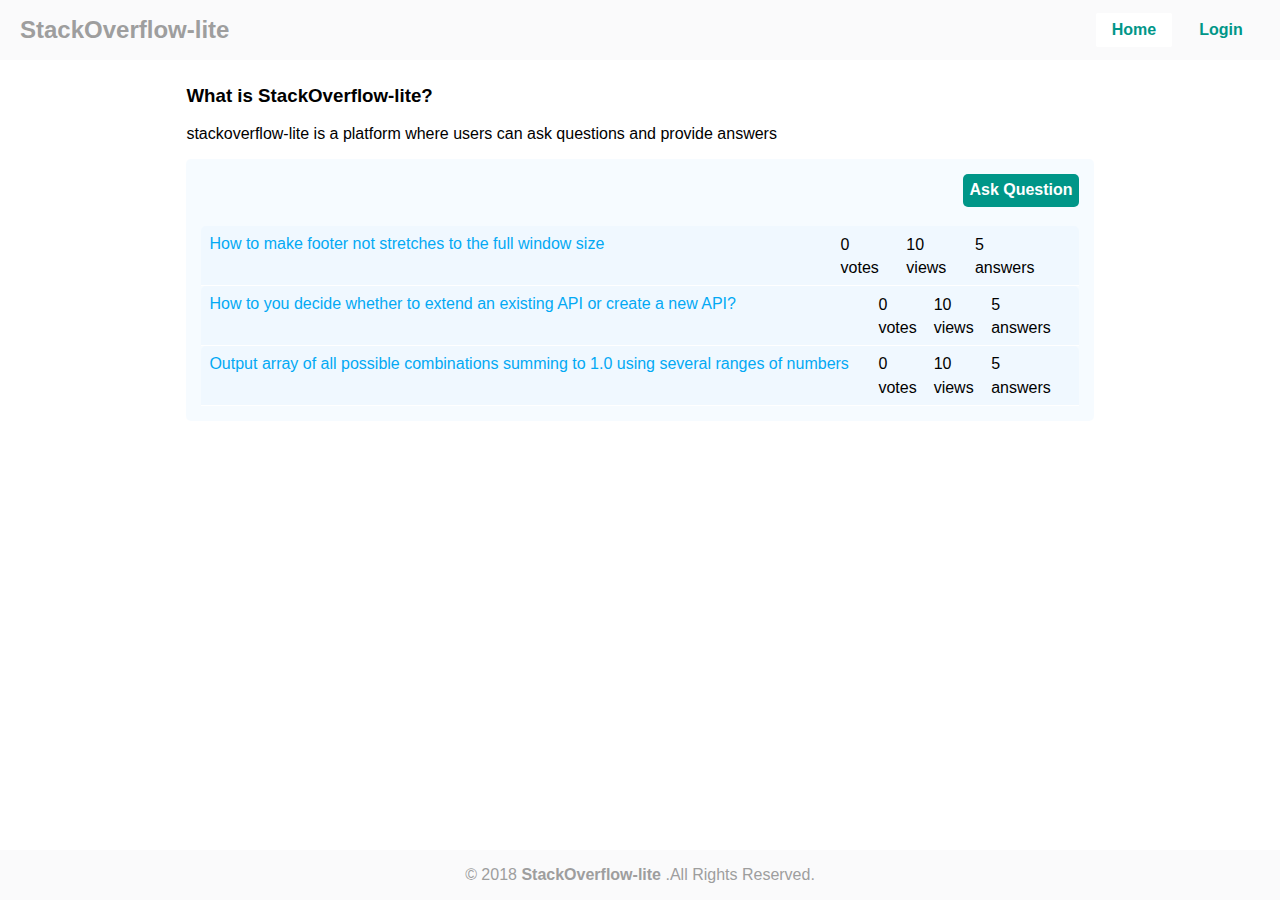
<file: index.html>
<!DOCTYPE html>
<html lang="en">
<head>
    <meta charset="UTF-8">
    <title>StackOverflow-lite</title>
    <link href="style.css" rel="stylesheet">
</head>
<body>
<div class="container">
    <header>
        <a href="index.html" class="logo"><h2><strong>StackOverflow</strong>-lite</h2></a>
        <div class="navigation">
            <a class="active" href="index.html">Home</a>
            <a href="login.html">Login</a>
            <!--<a href="register.html">Sign Up</a>-->

        </div>
    </header>
    <div class="main">
        <nav></nav>
        <article >
            <div>
                <h3>What is StackOverflow-lite?</h3>
                <p>stackoverflow-lite is a platform where users can ask questions and provide answers</p>
            </div>
            <div class="question">
                <!--<h3>Questions</h3>-->
                <a href="#" class="q-btn">Ask Question</a>
                <div class="clearfix"></div>
                <table class="q-table">
                    <tr>
                        <td><a href="#">How to make footer not stretches to the full window size</a></td>
                        <td>0</td>
                        <td>10</td>
                        <td>5</td>
                    </tr>
                    <tr>
                        <td></td>
                        <td>votes</td>
                        <td>views</td>
                        <td>answers</td>
                    </tr>
                    <!--q-row-->
                </table>
                <table class="q-table">
                    <tr>
                        <td class="q-title"><a href="#">How to you decide whether to extend an existing API or create a new API?</a></td>
                        <td>0</td>
                        <td>10</td>
                        <td>5</td>
                    </tr>
                    <tr>
                        <td class="q-title"></td>
                        <td>votes</td>
                        <td>views</td>
                        <td>answers</td>
                    </tr>
                    <!--q-row-->
                </table>
                <table class="q-table">
                    <tr>
                        <td class="q-title"><a href="#">Output array of all possible combinations summing to 1.0 using several ranges of numbers</a></td>
                        <td>0</td>
                        <td>10</td>
                        <td>5</td>
                    </tr>
                    <tr>
                        <td></td>
                        <td>votes</td>
                        <td>views</td>
                        <td>answers</td>
                    </tr>
                    <!--q-row-->
                </table>
            </div>


        </article>
        <aside>

        </aside>
    </div>
    <footer><p>© 2018 <strong>StackOverflow-lite</strong> .All Rights Reserved.</p></footer>
</div>

</body>
</html>
</file>
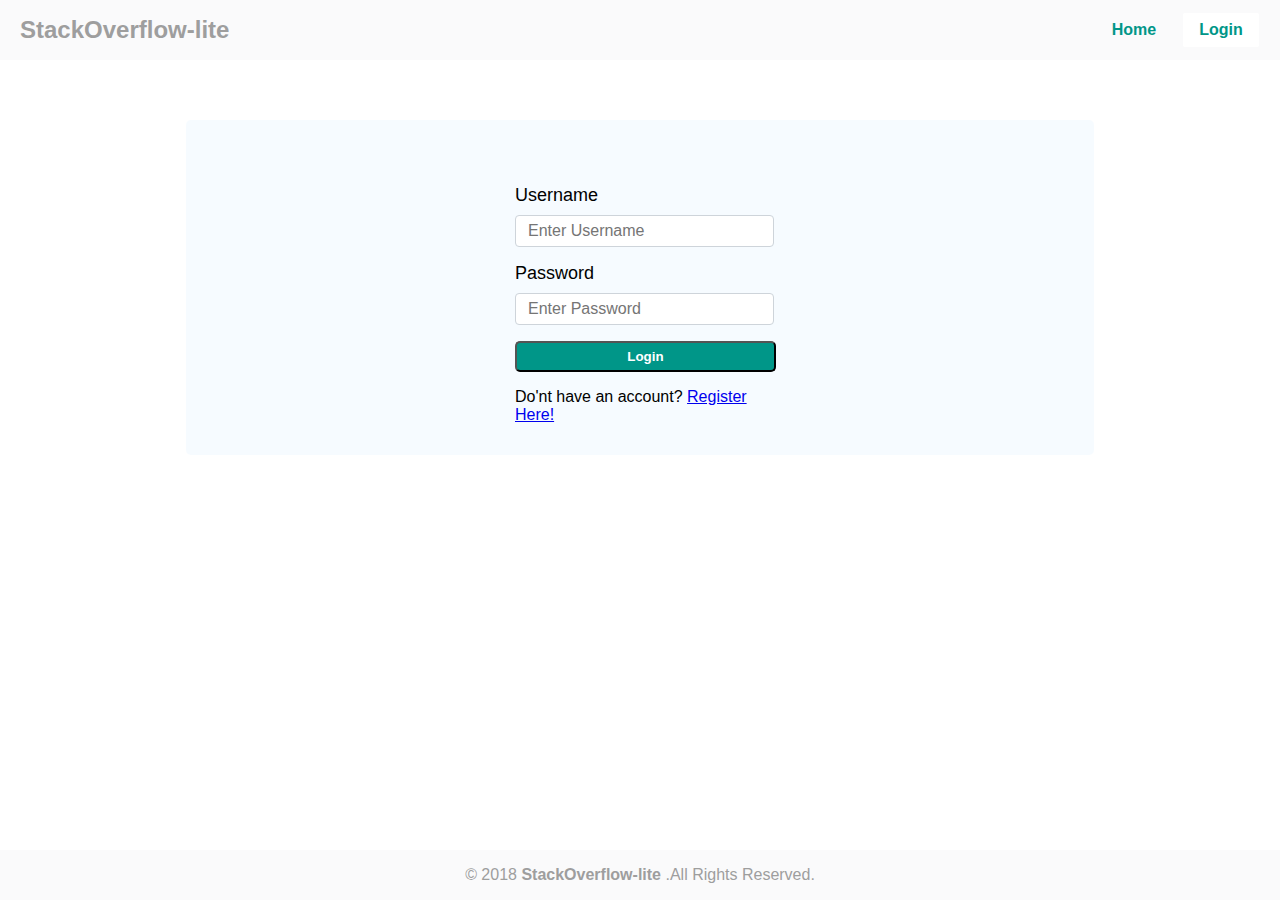
<file: login.html>
<!DOCTYPE html>
<html lang="en">
<head>
    <meta charset="UTF-8">
    <title>StackOverflow-lite : Login</title>
    <link href="style.css" rel="stylesheet">
</head>
<body>
<div class="container">
    <header>
        <a href="index.html" class="logo"><h2><strong>StackOverflow</strong>-lite</h2></a>
        <div class="navigation">
            <a href="index.html">Home</a>
            <a  class="active" href="login.html">Login</a>
            <!--<a href="register.html">Sign Up</a>-->
        </div>
    </header>
    <div class="main">
        <nav></nav>
        <article>
            <div>
                <!--<h3>StackOverflow-lite Login</h3>-->
                <br/>
                <br/>
                <br/>
            </div>
            <div class="sub-container">
                <div class="login">
                    <form>
                        <label for="username">Username</label>
                        <input type="text" placeholder="Enter Username" id="username" name="username" required>

                        <label for="password">Password</label>
                        <input type="text" placeholder="Enter Password" id="password" name="password" required>
                        <button class="submit" type="submit">Login</button>
                    </form>
                    <p>Do'nt have an account? <a href="register.html">Register Here!</a></p>
                </div>

            </div>

        </article>
        <aside>

        </aside>
    </div>
    <footer><p>© 2018 <strong>StackOverflow-lite</strong> .All Rights Reserved.</p></footer>
</div>

</body>
</html>
</file>
<file: style.css>
body {
    width: 100%;
    height: 100%;
    margin: 0px;
    background-color:#FFFFFF;

    font-family: Calibri, sans-serif;
}

.container {
    min-height: 100%;
    display: flex;
    flex-direction: column;
    align-items: stretch;
}

header, main, footer {
    flex-shrink: 0;
}

header {
    overflow: hidden;
    display: flex;
    flex-direction: row;
    align-items: center;
    justify-content: space-between;
    /*background-color:#CCCCCC;*/
    background-color:#fafafb;
    padding: 5px 10px 5px 10px;
    height: 50px;
    border-bottom: 1px solid #FFFFFF;
}

header a {
    color: #009688;
    text-decoration: none;
    padding: 0 10px 0px 10px;
    text-align: center;
    font-size: 16px;
    font-weight: bold;
}



.logo {
    font-size: 16px;
    float: left;
    /*color: #edb228;*/
    color: #9E9E9E
}

.navigation{
    display: flex;
    align-items: center;
    justify-content: space-around;
    flex-wrap: wrap;
    text-align: center;
    /*margin-right: 50px;*/
}

.navigation a {
    /*border-bottom: 2px solid #ffffff;*/
    border-radius: 2px;
    width: 60px;
    margin-right: 11px;
    padding: 8px;
    display: inline-block;
}
.navigation a.active {
    /*color: #8BC34A;*/
    background-color: white;

    /*font-weight: bold;*/
    /*border-bottom: 2px solid white;*/
}
.navigation a:hover{
    /*color: greenyellow;*/
    background: white;
    border-bottom: 2px solid yellow;
}
main {
    flex-grow: 1;
    padding: 20px;
}


.main {
    display: flex;
    /*min-height: 500px;*/
    min-height: calc(100vh - 40vh);
}
.main > article {
    flex: 1;
    padding: 5px;
}
article div{
    flex: 1;

    /*text-align: center;*/
}
.main > nav,
.main > aside{
    display: flex;
    flex: 0.2;
    /*background: #fafafb;/*/
}

.main > nav {
    flex: 0.2;
}

.question{
    background: #f0f8ff9c;
    padding: 15px;
    border-radius: 5px;
}
.question a{
    text-decoration: none;
    font-size: 16px;
    font-weight: 400;
    line-height: 1.3;
    margin-bottom: 1.2em;
    color: #03A9F4;
}
.question .q-btn{
    float: right;
    background: #009688;
    padding: 6px;
    border-radius: 5px;
    font-weight: bolder;
    color: white;
}
.clearfix{
    clear: both;
}
.q-table{
    width: 100%;
    box-sizing: border-box;
    /*margin-top: 30px;*/
    border-bottom: 1px solid white;
    padding: 5px;
    border-radius: 5px 5px 0 0;
    background: #f0f8fffa;
}
.q-title{
    width: 657px;
    padding-right: 9px;
}

form{
    display:inline-block;
}
form p{
    margin-bottom: 1rem;
}
label {
    display: inline-block;
    margin-bottom: 9px;
    font-size: 18px;
}
article .sub-container{
    /*margin: 0 auto;*/
    background: #f0f8ff9c;
    padding: 15px;
    border-radius: 5px;
}
input{
    display: block;
    width: 100%;
    padding: .375rem .75rem;
    font-size: 1rem;
    line-height: 0.5;
    color: #495057;
    background-color: #fff;
    background-clip: padding-box;
    border: 1px solid #ced4da;
    border-radius: .25rem;
    margin-bottom: 1rem;
}
button, input {
    overflow: visible;
}
.login{
    margin: 0 auto;
    margin-top: 50px;
    width: 250px;
}

.submit{
    background: #009688;
    padding: 6px;
    border-radius: 5px;
    font-weight: bolder;
    color: white;
    display: block;
    width: 112%;
}
.footer{
    height: 30px;
    padding-bottom: 5px;
    color: white;
    text-align: center;
    background-color:#fafafb;
    position: fixed;

}


footer {
    background:#fafafb;
    height: 30px;
    padding-bottom: 20px;
    text-align: center;
    color: #9E9E9E;
    position: fixed;
    left: 0;
    bottom: 0;
    width: 100%;
}
</file>
